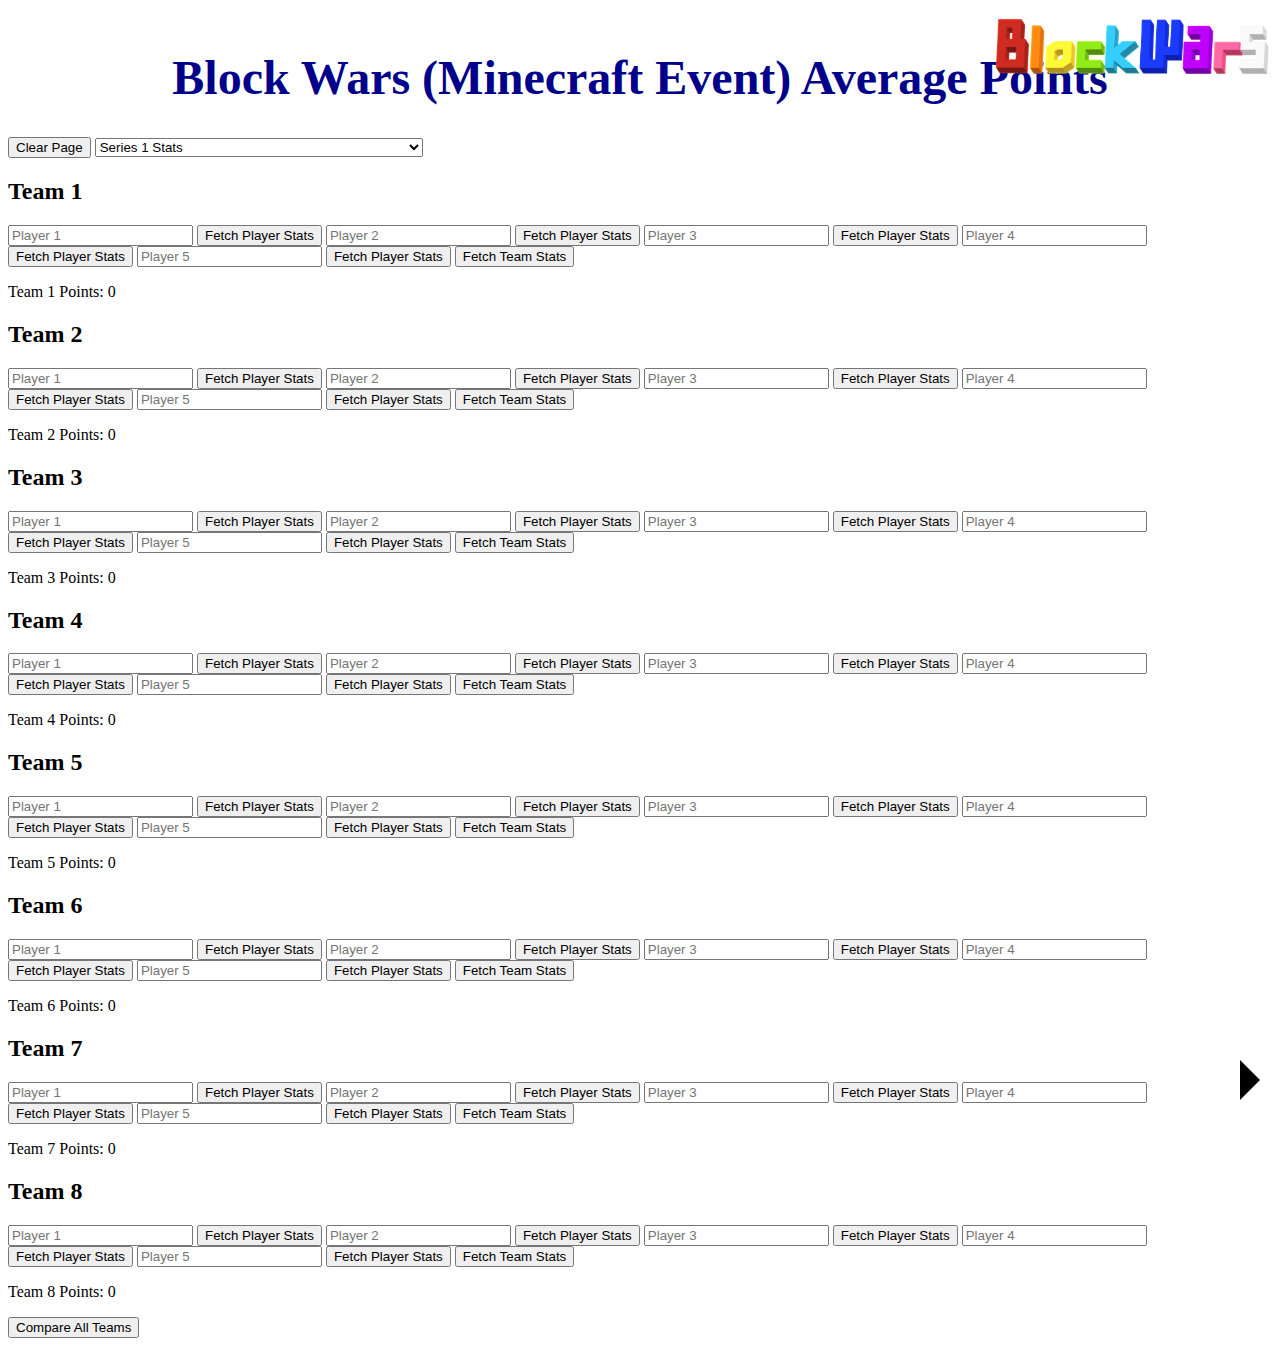
<file: index.html>
<!DOCTYPE html>
<html lang="en">
<head>
    <meta charset="UTF-8">
    <meta name="viewport" content="width=device-width, initial-scale=1.0">
    <title>BlockWars Player Stats</title>
    <link rel="canonical" href="https://randomnerd01.github.io/BlockWarsStats/" /> 
    <link rel="stylesheet" href="styles.css"> 
    <style>
        /* CSS for the title */
        h1 {
            text-align: center; /* Center align the text */
            font-size: 3em; /* Set the font size to make it big */
            margin-top: 50px; /* Add some top margin */
            color: darkblue; /* Set the color to dark yellow */
        }
    </style>
</head>
<body>
    <h1>Block Wars (Minecraft Event) Average Points</h1>
<a href="https://blockwars.games" target="_blank"> <!-- Link to blockwars.games -->
        <img src="icon.png" alt="Icon" class="icon"> <!-- Image with link -->
    </a>
    <a href="index1.html" class="arrow-link">
        <div class="arrow"></div>
    </a>
<!-- Reset button -->
<button id="resetButton">Clear Page</button>

<select id="teamSelect">
    <option value="1">Series 1 Stats</option>
    <option value="1nc">Series 1 Stats (Including non-canon) </option>
    <option value="2">Series 2 Stats</option>
    <option value="2nc">Series 2 Stats (Including non-canon)</option>
    <option value="CCnc">Content Creator Events Stats (Including non-canon)</option>
    <option value="CC">Content Creator Events Stats </option>
</select>

    <datalist id="players">
        <option value="5pxrky">
        <option value="ActuallyNarwhal">
        <option value="Airborne343">
        <option value="Ameston">
        <option value="animagician">
        <option value="Antfrost">
        <option value="AvaJC">
        <option value="blueskiesclub">
        <option value="C10WD">
        <option value="CaptainFlamey">
        <option value="celestialrain">
        <option value="Cosmelon">
        <option value="craftclan">
        <option value="CxrtxR">
        <option value="CyberChamp">
        <option value="dGc">
        <option value="DezzerLad">
        <option value="DJ_PBnJ">
        <option value="dogsgo123">
        <option value="DONG_FORTNITE">
        <option value="Dovi">
        <option value="dragonbloon419">
        <option value="Dynamitedoughnut">
        <option value="Emyrald">
        <option value="Endae">
        <option value="Enderara">
        <option value="EpicFH">
        <option value="Eurydice123">
        <option value="FanboyEint">
        <option value="gummywroms">
        <option value="healpoolhalo">
        <option value="hellicar">
        <option value="ilovenons">
        <option value="imstillsleepy">
        <option value="IRONSTARR">
        <option value="ItsFinnishDaniel">
        <option value="ItsNitroTiger">
        <option value="ItzIgglesPiggles">
        <option value="JackCas">
        <option value="Jackelton">
        <option value="JohnDubuc">
        <option value="Kaelan">
        <option value="Kaizodude">
        <option value="Kaos21a">
        <option value="KatKun">
        <option value="Kelawesome">
        <option value="KendallWasKilled">
        <option value="kruthers">
        <option value="KyleEff">
        <option value="Lantastic">
        <option value="Lihzahrd">
        <option value="LockieNess">
        <option value="ManWithRaft">
        <option value="Maocat">
        <option value="marbou9">
        <option value="MarcusDoesMC">
        <option value="Maskyzee">
        <option value="MasterGarf">
        <option value="McBigMacPlayz">
        <option value="MCmorganplayz">
        <option value="MisticSins">
        <option value="ModdingArt">
        <option value="MrOrcaDood">
        <option value="Mysticat">
        <option value="natcrackers">
        <option value="Noname4297">
        <option value="NotSouls">
        <option value="oGarfield">
        <option value="picapi">
        <option value="pinkpi">
        <option value="Pixelcraftian">
        <option value="plantskid">
        <option value="RektDJ">
        <option value="ricekristys">
        <option value="Rowan">
        <option value="saahara">
        <option value="SakuraRadio">
        <option value="ShadowDrago">
        <option value="SMK64">
        <option value="Sncm">
        <option value="Solawr">
        <option value="spacebr0wnies">
        <option value="Standen05">
        <option value="taypioca">
        <option value="TedsAttic">
        <option value="ThatsJ">
        <option value="Toph033">
        <option value="TSchone12">
        <option value="TVManGriffin">
        <option value="ubhi">
        <option value="VigVig">
        <option value="WitheredFlux">
        <option value="Wolfeei">
        <option value="Wylbert">
        <option value="Yawnchamp">
        <option value="ZhuRuho">
        <option value="ZoomingZap">
        <option value="4CVIT">
        <option value="5up">
        <option value="acho">
        <option value="aCookieGod">
        <option value="aimsey">
        <option value="Ameston">
        <option value="animagician">
        <option value="Antfrost">
        <option value="Anthos">
        <option value="AntVenom">
        <option value="apokuna">
        <option value="AshleyRoboto">
        <option value="bekyamon">
        <option value="BoomerNA">
        <option value="Boosfer">
        <option value="camman18">
        <option value="CapitanGato">
        <option value="CaptainSparklez">
        <option value="CatlynCrespo">
        <option value="ClownPierce">
        <option value="Couriway">
        <option value="cubfan135">
        <option value="DarkEyebrows">
        <option value="Demenishki">
        <option value="ElainaExe">
        <option value="Eret">
        <option value="falsesymmetry">
        <option value="Feinberg">
        <option value="FireBreathMan">
        <option value="fruitberries">
        <option value="Fulham">
        <option value="ghostiefruit">
        <option value="Graecie">
        <option value="Greninja">
        <option value="guqqie">
        <option value="gutsluvr">
        <option value="HansumFella">
        <option value="HBomb94">
        <option value="highkeyhateme">
        <option value="hunter_hhhh">
        <option value="iiTzTimmy">
        <option value="InTheLittleWood">
        <option value="ItzMasayoshi">
        <option value="JoeBart">
        <option value="jojosolos">
        <option value="Joko">
        <option value="JustKaboodle">
        <option value="Jvckk">
        <option value="KaraCorvus">
        <option value="KendoMurft">
        <option value="KingSammelot">
        <option value="Krinios">
        <option value="KrowFang">
        <option value="KyleEff">
        <option value="LDShadowLady">
        <option value="Legundo">
        <option value="LineChu">
        <option value="Michaelmcchill">
        <option value="Midmysticx">
        <option value="millkberry">
        <option value="Mysticat">
        <option value="Nukeri">
        <option value="OfficialDelta">
        <option value="Pangi">
        <option value="PeteZahHutt">
        <option value="Pokay">
        <option value="President Poundcake">
        <option value="PrinceZam">
        <option value="Punz">
        <option value="Purpled">
        <option value="Pyroscythe">
        <option value="Raddles">
        <option value="Rainhoe">
        <option value="Reddoons">
        <option value="rekrap2">
        <option value="SandwichLord">
        <option value="Seapeekay">
        <option value="Shadoune666">
        <option value="SimpleFlips">
        <option value="SimplyFir">
        <option value="Sleepy">
        <option value="Smajor1995">
        <option value="SmallAnt">
        <option value="Smallishbeans">
        <option value="Sneegsnag">
        <option value="SolidarityGaming">
        <option value="soupforeloise">
        <option value="StarVTuber">
        <option value="supertf">
        <option value="Sykkuno">
        <option value="TapL">
        <option value="TheMagmaBoi">
        <option value="TheOrionSound">
        <option value="Tubbo">
        <option value="VelvetIsCake">
        <option value="Wallibear">
        <option value="Wolfeei">
        <option value="xShatter">
        <option value="Yahiamice">
        <option value="Yaminaa">
        <option value="YoItsGold">
        <option value="Byrt">
        <option value="Blooki">
        <option value="Chugabunga">
        <option value="fayewars">
        <option value="FireTheFlamer">
        <option value="fruitlukes">
        <option value="ImTogi">
        <option value="Jacy">
        <option value="JSloth">
        <option value="meincody">
        <option value="Mogi">
        <option value="Neveless">
        <option value="OwengeJuiceTV">
        <option value="ProBuilder05">
        <option value="Raybbit">
        <option value="Stellxa">
        <option value="StepToHell">
        <option value="StuartA">
        <option value="Syhr">
        <option value="thebigman22">
        <option value="TonyBoring">
        <option value="uhjoe">
        <option value="VioLXIV">
        <option value="wavelyte">
        <option value="andivmg">
        <option value="Ashswag">
        <option value="Astelic">
        <option value="BaboAbe">
        <option value="BizlyChannel">
        <option value="Blushi">
        <option value="Condifiction">
        <option value="GrizzlyPlays">
        <option value="Illumina">
        <option value="KingBurren">
        <option value="KryticZeuZ">
        <option value="MagicSings">
        <option value="Nebular">
        <option value="OliveSleepy">
        <option value="Parrot">
        <option value="phoodu">
        <option value="Slimecicle">
        <option value="Sylvee">
        <option value="Wirtual">
        <option value="AwesomeMarioful">
        <option value="dolphinman">
        <option value="Edentical">
        <option value="Emii">
        <option value="Hawdee">
        <option value="MoistClicks">
        <option value="Nitro2989">
        <option value="Randomluxx">
        <option value="SoraHiko">
        <option value="Skye906">
        <option value="SpottiDotti">
        <option value="Ultrasheeplord">
        <option value="Kratzy">
        <option value="Shubble">
        <option value="Stryxo">
        <option value="zyye">
        <option value="AiCandii">
        <option value="Altrive">
        <option value="Failboat">
        <option value="fanfan">
        <option value="Fyrus">
        <option value="LexieMariex">
        <option value="Megalodon">
        <option value="MeowMoonified">
        <option value="Piso">
        <option value="PointCrow">
        <option value="roflgator">
        <option value="RubberRoss">
        <option value="Shizu">
        <option value="AstralSpiff">
        <option value="BigPuffer">
        <option value="CottontailVA">
        <option value="Detune">
        <option value="emerome">
        <option value="Ethan Nestor">
        <option value="GEEGA">
        <option value="hannahxxrose">
        <option value="Imakuni">
        <option value="Kwite">
        <option value="lifeless">
        <option value="LilAggy">
        <option value="Lythero">
        <option value="MeowMoonified">
        <option value="Nezba">
        <option value="Octopimp">
        <option value="Pezzy">
        <option value="PirateSoftware">
        <option value="PointCrow">
        <option value="ProfessorLando">
        <option value="ProjektMelody">
        <option value="RevScarecrow">
        <option value="ScottFalco">
        <option value="Senz">
        <option value="vGumiho">
        <option value="bunnibehr">
        <option value="Cobberton">
        <option value="Dannypicacho">
        <option value="Deemoe">
        <option value="keyshinx">
        <option value="KhaosKorps">
        <option value="Lyrik">
        <option value="Maddie Awesome">
        <option value="NomadOfTheWorld">
        <option value="Nominalgravy">
        <option value="Rizendor">
        <option value="thatoneyellowcat">
        <option value="toxicologyover">
        <option value="WadeBox">
        <option value="awesamdude">
        <option value="CheapPickle">
        <option value="MOTHERv3">
        <option value="sagemommy">
        <option value="Shirahiko">
        <option value="Zeusy">
    </datalist>

<!-- Team 1 -->
<section id="team1">
    <h2>Team 1</h2>
    <input type="text" id="team1Player1" list="players" placeholder="Player 1">
    <button class="fetchPlayerStatsBtn" data-team="1">Fetch Player Stats</button>
    <input type="text" id="team1Player2" list="players" placeholder="Player 2">
    <button class="fetchPlayerStatsBtn" data-team="1">Fetch Player Stats</button>
    <input type="text" id="team1Player3" list="players" placeholder="Player 3">
    <button class="fetchPlayerStatsBtn" data-team="1">Fetch Player Stats</button>
    <input type="text" id="team1Player4" list="players" placeholder="Player 4">
    <button class="fetchPlayerStatsBtn" data-team="1">Fetch Player Stats</button>
    <input type="text" id="team1Player5" list="players" placeholder="Player 5">
    <button class="fetchPlayerStatsBtn" data-team="1">Fetch Player Stats</button>
    <button class="fetchTeamStatsBtn" data-team="1">Fetch Team Stats</button><br>
    <p id="team1Points">Team 1 Points: 0</p>
</section>

<!-- Team 2 -->
<!-- Team 2 -->
<section id="team2">
    <h2>Team 2</h2>
    <input type="text" id="team2Player1" list="players" placeholder="Player 1">
    <button class="fetchPlayerStatsBtn" data-team="2">Fetch Player Stats</button>
    <input type="text" id="team2Player2" list="players" placeholder="Player 2">
    <button class="fetchPlayerStatsBtn" data-team="2">Fetch Player Stats</button>
    <input type="text" id="team2Player3" list="players" placeholder="Player 3">
    <button class="fetchPlayerStatsBtn" data-team="2">Fetch Player Stats</button>
    <input type="text" id="team2Player4" list="players" placeholder="Player 4">
    <button class="fetchPlayerStatsBtn" data-team="2">Fetch Player Stats</button>
    <input type="text" id="team2Player5" list="players" placeholder="Player 5">
    <button class="fetchPlayerStatsBtn" data-team="2">Fetch Player Stats</button>
    <button class="fetchTeamStatsBtn" data-team="2">Fetch Team Stats</button><br>
    <p id="team2Points">Team 2 Points: 0</p>
</section>


<!-- Team 3 -->
<!-- Team 3 -->
<section id="team3">
    <h2>Team 3</h2>
    <input type="text" id="team3Player1" list="players" placeholder="Player 1">
    <button class="fetchPlayerStatsBtn" data-team="3">Fetch Player Stats</button>
    <input type="text" id="team3Player2" list="players" placeholder="Player 2">
    <button class="fetchPlayerStatsBtn" data-team="3">Fetch Player Stats</button>
    <input type="text" id="team3Player3" list="players" placeholder="Player 3">
    <button class="fetchPlayerStatsBtn" data-team="3">Fetch Player Stats</button>
    <input type="text" id="team3Player4" list="players" placeholder="Player 4">
    <button class="fetchPlayerStatsBtn" data-team="3">Fetch Player Stats</button>
    <input type="text" id="team3Player5" list="players" placeholder="Player 5">
    <button class="fetchPlayerStatsBtn" data-team="3">Fetch Player Stats</button>
    <button class="fetchTeamStatsBtn" data-team="3">Fetch Team Stats</button><br>
    <p id="team3Points">Team 3 Points: 0</p>
</section>


<!-- Team 4 -->
<section id="team4">
    <h2>Team 4</h2>
    <input type="text" id="team4Player1" list="players" placeholder="Player 1">
    <button class="fetchPlayerStatsBtn" data-team="4">Fetch Player Stats</button>
    <input type="text" id="team4Player2" list="players" placeholder="Player 2">
    <button class="fetchPlayerStatsBtn" data-team="4">Fetch Player Stats</button>
    <input type="text" id="team4Player3" list="players" placeholder="Player 3">
    <button class="fetchPlayerStatsBtn" data-team="4">Fetch Player Stats</button>
    <input type="text" id="team4Player4" list="players" placeholder="Player 4">
    <button class="fetchPlayerStatsBtn" data-team="4">Fetch Player Stats</button>
    <input type="text" id="team4Player5" list="players" placeholder="Player 5">
    <button class="fetchPlayerStatsBtn" data-team="4">Fetch Player Stats</button>
    <button class="fetchTeamStatsBtn" data-team="4">Fetch Team Stats</button><br>
    <p id="team4Points">Team 4 Points: 0</p>
</section>


<!-- Team 5 -->
<section id="team5">
    <h2>Team 5</h2>
    <input type="text" id="team5Player1" list="players" placeholder="Player 1">
    <button class="fetchPlayerStatsBtn" data-team="5">Fetch Player Stats</button>
    <input type="text" id="team5Player2" list="players" placeholder="Player 2">
    <button class="fetchPlayerStatsBtn" data-team="5">Fetch Player Stats</button>
    <input type="text" id="team5Player3" list="players" placeholder="Player 3">
    <button class="fetchPlayerStatsBtn" data-team="5">Fetch Player Stats</button>
    <input type="text" id="team5Player4" list="players" placeholder="Player 4">
    <button class="fetchPlayerStatsBtn" data-team="5">Fetch Player Stats</button>
    <input type="text" id="team5Player5" list="players" placeholder="Player 5">
    <button class="fetchPlayerStatsBtn" data-team="5">Fetch Player Stats</button>
    <button class="fetchTeamStatsBtn" data-team="5">Fetch Team Stats</button><br>
    <p id="team5Points">Team 5 Points: 0</p>
</section>


<!-- Team 6 -->
<section id="team6">
    <h2>Team 6</h2>
    <input type="text" id="team6Player1" list="players" placeholder="Player 1">
    <button class="fetchPlayerStatsBtn" data-team="6">Fetch Player Stats</button>
    <input type="text" id="team6Player2" list="players" placeholder="Player 2">
    <button class="fetchPlayerStatsBtn" data-team="6">Fetch Player Stats</button>
    <input type="text" id="team6Player3" list="players" placeholder="Player 3">
    <button class="fetchPlayerStatsBtn" data-team="6">Fetch Player Stats</button>
    <input type="text" id="team6Player4" list="players" placeholder="Player 4">
    <button class="fetchPlayerStatsBtn" data-team="6">Fetch Player Stats</button>
    <input type="text" id="team6Player5" list="players" placeholder="Player 5">
    <button class="fetchPlayerStatsBtn" data-team="6">Fetch Player Stats</button>
    <button class="fetchTeamStatsBtn" data-team="6">Fetch Team Stats</button><br>
    <p id="team6Points">Team 6 Points: 0</p>
</section>


<!-- Team 7 -->
<section id="team7">
    <h2>Team 7</h2>
    <input type="text" id="team7Player1" list="players" placeholder="Player 1">
    <button class="fetchPlayerStatsBtn" data-team="7">Fetch Player Stats</button>
    <input type="text" id="team7Player2" list="players" placeholder="Player 2">
    <button class="fetchPlayerStatsBtn" data-team="7">Fetch Player Stats</button>
    <input type="text" id="team7Player3" list="players" placeholder="Player 3">
    <button class="fetchPlayerStatsBtn" data-team="7">Fetch Player Stats</button>
    <input type="text" id="team7Player4" list="players" placeholder="Player 4">
    <button class="fetchPlayerStatsBtn" data-team="7">Fetch Player Stats</button>
    <input type="text" id="team7Player5" list="players" placeholder="Player 5">
    <button class="fetchPlayerStatsBtn" data-team="7">Fetch Player Stats</button>
    <button class="fetchTeamStatsBtn" data-team="7">Fetch Team Stats</button><br>
    <p id="team7Points">Team 7 Points: 0</p>
</section>


<!-- Team 8 -->
<!-- Team 8 -->
<section id="team8">
    <h2>Team 8</h2>
    <input type="text" id="team8Player1" list="players" placeholder="Player 1">
    <button class="fetchPlayerStatsBtn" data-team="8">Fetch Player Stats</button>
    <input type="text" id="team8Player2" list="players" placeholder="Player 2">
    <button class="fetchPlayerStatsBtn" data-team="8">Fetch Player Stats</button>
    <input type="text" id="team8Player3" list="players" placeholder="Player 3">
    <button class="fetchPlayerStatsBtn" data-team="8">Fetch Player Stats</button>
    <input type="text" id="team8Player4" list="players" placeholder="Player 4">
    <button class="fetchPlayerStatsBtn" data-team="8">Fetch Player Stats</button>
    <input type="text" id="team8Player5" list="players" placeholder="Player 5">
    <button class="fetchPlayerStatsBtn" data-team="8">Fetch Player Stats</button>
    <button class="fetchTeamStatsBtn" data-team="8">Fetch Team Stats</button><br>
    <p id="team8Points">Team 8 Points: 0</p>
</section>
<!-- Compare all teams button -->
<button id="compareAllTeamsBtn">Compare All Teams</button>



<script src="script.js"></script>
</body>
</html>
</file>
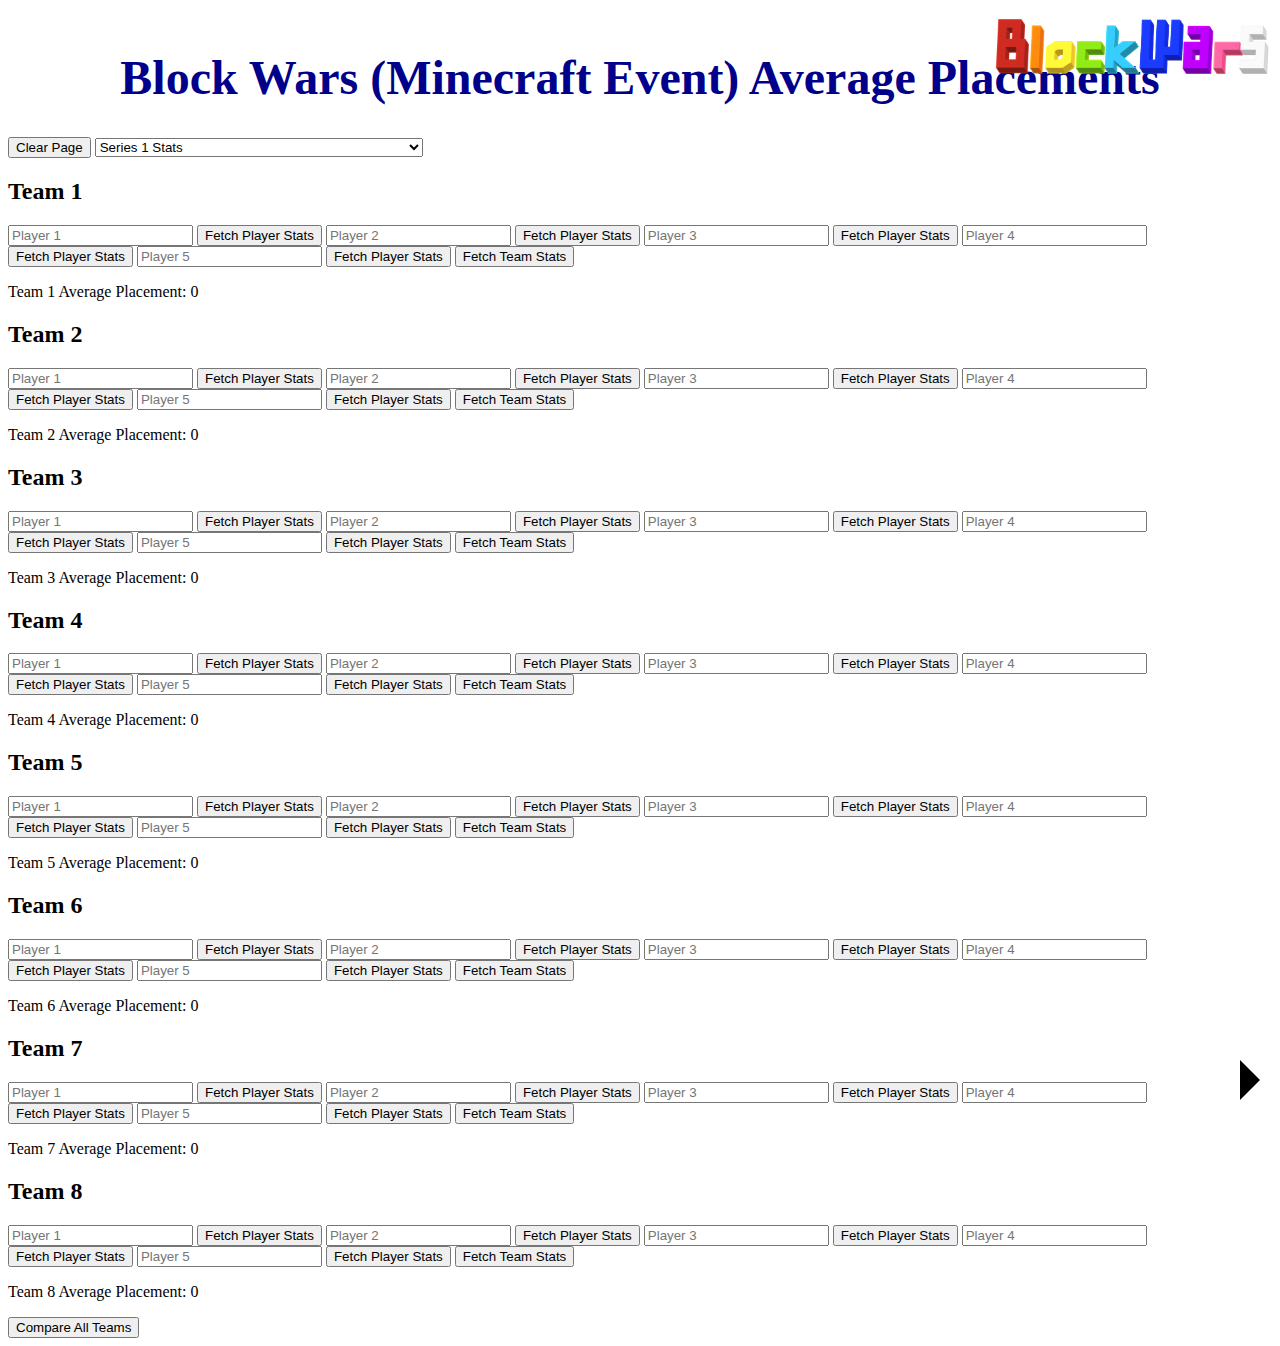
<file: index1.html>
<!DOCTYPE html>
<html lang="en">
<head>
    <meta charset="UTF-8">
    <meta name="viewport" content="width=device-width, initial-scale=1.0">
    <title>BlockWars Player Stats</title>
    <link rel="canonical" href="https://randomnerd01.github.io/BlockWarsStats/" /> 
    <link rel="stylesheet" href="styles.css"> 
    <style>
        /* CSS for the title */
        h1 {
            text-align: center; /* Center align the text */
            font-size: 3em; /* Set the font size to make it big */
            margin-top: 50px; /* Add some top margin */
            color: darkblue; /* Set the color to dark yellow */
        }
    </style>
</head>
<body>
    <h1>Block Wars (Minecraft Event) Average Placements</h1>
<a href="https://blockwars.games" target="_blank"> <!-- Link to blockwars.games -->
        <img src="icon.png" alt="Icon" class="icon"> <!-- Image with link -->
    </a>
    <a href="index.html" class="arrow-link">
        <div class="arrow"></div>
    </a>
<!-- Reset button -->
<button id="resetButton">Clear Page</button>

<select id="teamSelect">
    <option value="1">Series 1 Stats</option>
    <option value="1nc">Series 1 Stats (Including non-canon) </option>
    <option value="2">Series 2 Stats</option>
    <option value="2nc">Series 2 Stats (Including non-canon)</option>
    <option value="CCnc">Content Creator Events Stats (Including non-canon)</option>
    <option value="CC">Content Creator Events Stats </option>
</select>

    <datalist id="players">
        <option value="5pxrky">
        <option value="ActuallyNarwhal">
        <option value="Airborne343">
        <option value="Ameston">
        <option value="animagician">
        <option value="Antfrost">
        <option value="AvaJC">
        <option value="blueskiesclub">
        <option value="C10WD">
        <option value="CaptainFlamey">
        <option value="celestialrain">
        <option value="Cosmelon">
        <option value="craftclan">
        <option value="CxrtxR">
        <option value="CyberChamp">
        <option value="dGc">
        <option value="DezzerLad">
        <option value="DJ_PBnJ">
        <option value="dogsgo123">
        <option value="DONG_FORTNITE">
        <option value="Dovi">
        <option value="dragonbloon419">
        <option value="Dynamitedoughnut">
        <option value="Emyrald">
        <option value="Endae">
        <option value="Enderara">
        <option value="EpicFH">
        <option value="Eurydice123">
        <option value="FanboyEint">
        <option value="gummywroms">
        <option value="healpoolhalo">
        <option value="hellicar">
        <option value="ilovenons">
        <option value="imstillsleepy">
        <option value="IRONSTARR">
        <option value="ItsFinnishDaniel">
        <option value="ItsNitroTiger">
        <option value="ItzIgglesPiggles">
        <option value="JackCas">
        <option value="Jackelton">
        <option value="JohnDubuc">
        <option value="Kaelan">
        <option value="Kaizodude">
        <option value="Kaos21a">
        <option value="KatKun">
        <option value="Kelawesome">
        <option value="KendallWasKilled">
        <option value="kruthers">
        <option value="KyleEff">
        <option value="Lantastic">
        <option value="Lihzahrd">
        <option value="LockieNess">
        <option value="ManWithRaft">
        <option value="Maocat">
        <option value="marbou9">
        <option value="MarcusDoesMC">
        <option value="Maskyzee">
        <option value="MasterGarf">
        <option value="McBigMacPlayz">
        <option value="MCmorganplayz">
        <option value="MisticSins">
        <option value="ModdingArt">
        <option value="MrOrcaDood">
        <option value="Mysticat">
        <option value="natcrackers">
        <option value="Noname4297">
        <option value="NotSouls">
        <option value="oGarfield">
        <option value="picapi">
        <option value="pinkpi">
        <option value="Pixelcraftian">
        <option value="plantskid">
        <option value="RektDJ">
        <option value="ricekristys">
        <option value="Rowan">
        <option value="saahara">
        <option value="SakuraRadio">
        <option value="ShadowDrago">
        <option value="SMK64">
        <option value="Sncm">
        <option value="Solawr">
        <option value="spacebr0wnies">
        <option value="Standen05">
        <option value="taypioca">
        <option value="TedsAttic">
        <option value="ThatsJ">
        <option value="Toph033">
        <option value="TSchone12">
        <option value="TVManGriffin">
        <option value="ubhi">
        <option value="VigVig">
        <option value="WitheredFlux">
        <option value="Wolfeei">
        <option value="Wylbert">
        <option value="Yawnchamp">
        <option value="ZhuRuho">
        <option value="ZoomingZap">
        <option value="4CVIT">
        <option value="5up">
        <option value="acho">
        <option value="aCookieGod">
        <option value="aimsey">
        <option value="Ameston">
        <option value="animagician">
        <option value="Antfrost">
        <option value="Anthos">
        <option value="AntVenom">
        <option value="apokuna">
        <option value="AshleyRoboto">
        <option value="bekyamon">
        <option value="BoomerNA">
        <option value="Boosfer">
        <option value="camman18">
        <option value="CapitanGato">
        <option value="CaptainSparklez">
        <option value="CatlynCrespo">
        <option value="ClownPierce">
        <option value="Couriway">
        <option value="cubfan135">
        <option value="DarkEyebrows">
        <option value="Demenishki">
        <option value="ElainaExe">
        <option value="Eret">
        <option value="falsesymmetry">
        <option value="Feinberg">
        <option value="FireBreathMan">
        <option value="fruitberries">
        <option value="Fulham">
        <option value="ghostiefruit">
        <option value="Graecie">
        <option value="Greninja">
        <option value="guqqie">
        <option value="gutsluvr">
        <option value="HansumFella">
        <option value="HBomb94">
        <option value="highkeyhateme">
        <option value="hunter_hhhh">
        <option value="iiTzTimmy">
        <option value="InTheLittleWood">
        <option value="ItzMasayoshi">
        <option value="JoeBart">
        <option value="jojosolos">
        <option value="Joko">
        <option value="JustKaboodle">
        <option value="Jvckk">
        <option value="KaraCorvus">
        <option value="KendoMurft">
        <option value="KingSammelot">
        <option value="Krinios">
        <option value="KrowFang">
        <option value="KyleEff">
        <option value="LDShadowLady">
        <option value="Legundo">
        <option value="LineChu">
        <option value="Michaelmcchill">
        <option value="Midmysticx">
        <option value="millkberry">
        <option value="Mysticat">
        <option value="Nukeri">
        <option value="OfficialDelta">
        <option value="Pangi">
        <option value="PeteZahHutt">
        <option value="Pokay">
        <option value="President Poundcake">
        <option value="PrinceZam">
        <option value="Punz">
        <option value="Purpled">
        <option value="Pyroscythe">
        <option value="Raddles">
        <option value="Rainhoe">
        <option value="Reddoons">
        <option value="rekrap2">
        <option value="SandwichLord">
        <option value="Seapeekay">
        <option value="Shadoune666">
        <option value="SimpleFlips">
        <option value="SimplyFir">
        <option value="Sleepy">
        <option value="Smajor1995">
        <option value="SmallAnt">
        <option value="Smallishbeans">
        <option value="Sneegsnag">
        <option value="SolidarityGaming">
        <option value="soupforeloise">
        <option value="StarVTuber">
        <option value="supertf">
        <option value="Sykkuno">
        <option value="TapL">
        <option value="TheMagmaBoi">
        <option value="TheOrionSound">
        <option value="Tubbo">
        <option value="VelvetIsCake">
        <option value="Wallibear">
        <option value="Wolfeei">
        <option value="xShatter">
        <option value="Yahiamice">
        <option value="Yaminaa">
        <option value="YoItsGold">
        <option value="Byrt">
        <option value="Blooki">
        <option value="Chugabunga">
        <option value="fayewars">
        <option value="FireTheFlamer">
        <option value="fruitlukes">
        <option value="ImTogi">
        <option value="Jacy">
        <option value="JSloth">
        <option value="meincody">
        <option value="Mogi">
        <option value="Neveless">
        <option value="OwengeJuiceTV">
        <option value="ProBuilder05">
        <option value="Raybbit">
        <option value="Stellxa">
        <option value="StepToHell">
        <option value="StuartA">
        <option value="Syhr">
        <option value="thebigman22">
        <option value="TonyBoring">
        <option value="uhjoe">
        <option value="VioLXIV">
        <option value="wavelyte">
        <option value="andivmg">
        <option value="Ashswag">
        <option value="Astelic">
        <option value="BaboAbe">
        <option value="BizlyChannel">
        <option value="Blushi">
        <option value="Condifiction">
        <option value="GrizzlyPlays">
        <option value="Illumina">
        <option value="KingBurren">
        <option value="KryticZeuZ">
        <option value="MagicSings">
        <option value="Nebular">
        <option value="OliveSleepy">
        <option value="Parrot">
        <option value="phoodu">
        <option value="Slimecicle">
        <option value="Sylvee">
        <option value="Wirtual">
        <option value="AwesomeMarioful">
        <option value="dolphinman">
        <option value="Edentical">
        <option value="Emii">
        <option value="Hawdee">
        <option value="MoistClicks">
        <option value="Nitro2989">
        <option value="Randomluxx">
        <option value="SoraHiko">
        <option value="Skye906">
        <option value="SpottiDotti">
        <option value="Ultrasheeplord">
        <option value="Kratzy">
        <option value="Shubble">
        <option value="Stryxo">
        <option value="zyye">
        <option value="AiCandii">
        <option value="Altrive">
        <option value="Failboat">
        <option value="fanfan">
        <option value="Fyrus">
        <option value="LexieMariex">
        <option value="Megalodon">
        <option value="MeowMoonified">
        <option value="Piso">
        <option value="PointCrow">
        <option value="roflgator">
        <option value="RubberRoss">
        <option value="Shizu">
        <option value="AstralSpiff">
        <option value="BigPuffer">
        <option value="CottontailVA">
        <option value="Detune">
        <option value="emerome">
        <option value="Ethan Nestor">
        <option value="GEEGA">
        <option value="hannahxxrose">
        <option value="Imakuni">
        <option value="Kwite">
        <option value="lifeless">
        <option value="LilAggy">
        <option value="Lythero">
        <option value="MeowMoonified">
        <option value="Nezba">
        <option value="Octopimp">
        <option value="Pezzy">
        <option value="PirateSoftware">
        <option value="PointCrow">
        <option value="ProfessorLando">
        <option value="ProjektMelody">
        <option value="RevScarecrow">
        <option value="ScottFalco">
        <option value="Senz">
        <option value="vGumiho">
        <option value="bunnibehr">
        <option value="Cobberton">
        <option value="Dannypicacho">
        <option value="Deemoe">
        <option value="keyshinx">
        <option value="KhaosKorps">
        <option value="Lyrik">
        <option value="Maddie Awesome">
        <option value="NomadOfTheWorld">
        <option value="Nominalgravy">
        <option value="Rizendor">
        <option value="thatoneyellowcat">
        <option value="toxicologyover">
        <option value="WadeBox">
        <option value="awesamdude">
        <option value="CheapPickle">
        <option value="MOTHERv3">
        <option value="sagemommy">
        <option value="Shirahiko">
        <option value="Zeusy">
    </datalist>

<!-- Team 1 -->
<section id="team1">
    <h2>Team 1</h2>
    <input type="text" id="team1Player1" list="players" placeholder="Player 1">
    <button class="fetchPlayerStatsBtn" data-team="1">Fetch Player Stats</button>
    <input type="text" id="team1Player2" list="players" placeholder="Player 2">
    <button class="fetchPlayerStatsBtn" data-team="1">Fetch Player Stats</button>
    <input type="text" id="team1Player3" list="players" placeholder="Player 3">
    <button class="fetchPlayerStatsBtn" data-team="1">Fetch Player Stats</button>
    <input type="text" id="team1Player4" list="players" placeholder="Player 4">
    <button class="fetchPlayerStatsBtn" data-team="1">Fetch Player Stats</button>
    <input type="text" id="team1Player5" list="players" placeholder="Player 5">
    <button class="fetchPlayerStatsBtn" data-team="1">Fetch Player Stats</button>
    <button class="fetchTeamStatsBtn" data-team="1">Fetch Team Stats</button><br>
    <p id="team1Points">Team 1 Average Placement: 0</p>
</section>

<!-- Team 2 -->
<!-- Team 2 -->
<section id="team2">
    <h2>Team 2</h2>
    <input type="text" id="team2Player1" list="players" placeholder="Player 1">
    <button class="fetchPlayerStatsBtn" data-team="2">Fetch Player Stats</button>
    <input type="text" id="team2Player2" list="players" placeholder="Player 2">
    <button class="fetchPlayerStatsBtn" data-team="2">Fetch Player Stats</button>
    <input type="text" id="team2Player3" list="players" placeholder="Player 3">
    <button class="fetchPlayerStatsBtn" data-team="2">Fetch Player Stats</button>
    <input type="text" id="team2Player4" list="players" placeholder="Player 4">
    <button class="fetchPlayerStatsBtn" data-team="2">Fetch Player Stats</button>
    <input type="text" id="team2Player5" list="players" placeholder="Player 5">
    <button class="fetchPlayerStatsBtn" data-team="2">Fetch Player Stats</button>
    <button class="fetchTeamStatsBtn" data-team="2">Fetch Team Stats</button><br>
    <p id="team2Points">Team 2 Average Placement: 0</p>
</section>


<!-- Team 3 -->
<!-- Team 3 -->
<section id="team3">
    <h2>Team 3</h2>
    <input type="text" id="team3Player1" list="players" placeholder="Player 1">
    <button class="fetchPlayerStatsBtn" data-team="3">Fetch Player Stats</button>
    <input type="text" id="team3Player2" list="players" placeholder="Player 2">
    <button class="fetchPlayerStatsBtn" data-team="3">Fetch Player Stats</button>
    <input type="text" id="team3Player3" list="players" placeholder="Player 3">
    <button class="fetchPlayerStatsBtn" data-team="3">Fetch Player Stats</button>
    <input type="text" id="team3Player4" list="players" placeholder="Player 4">
    <button class="fetchPlayerStatsBtn" data-team="3">Fetch Player Stats</button>
    <input type="text" id="team3Player5" list="players" placeholder="Player 5">
    <button class="fetchPlayerStatsBtn" data-team="3">Fetch Player Stats</button>
    <button class="fetchTeamStatsBtn" data-team="3">Fetch Team Stats</button><br>
    <p id="team3Points">Team 3 Average Placement: 0</p>
</section>


<!-- Team 4 -->
<section id="team4">
    <h2>Team 4</h2>
    <input type="text" id="team4Player1" list="players" placeholder="Player 1">
    <button class="fetchPlayerStatsBtn" data-team="4">Fetch Player Stats</button>
    <input type="text" id="team4Player2" list="players" placeholder="Player 2">
    <button class="fetchPlayerStatsBtn" data-team="4">Fetch Player Stats</button>
    <input type="text" id="team4Player3" list="players" placeholder="Player 3">
    <button class="fetchPlayerStatsBtn" data-team="4">Fetch Player Stats</button>
    <input type="text" id="team4Player4" list="players" placeholder="Player 4">
    <button class="fetchPlayerStatsBtn" data-team="4">Fetch Player Stats</button>
    <input type="text" id="team4Player5" list="players" placeholder="Player 5">
    <button class="fetchPlayerStatsBtn" data-team="4">Fetch Player Stats</button>
    <button class="fetchTeamStatsBtn" data-team="4">Fetch Team Stats</button><br>
    <p id="team4Points">Team 4 Average Placement: 0</p>
</section>


<!-- Team 5 -->
<section id="team5">
    <h2>Team 5</h2>
    <input type="text" id="team5Player1" list="players" placeholder="Player 1">
    <button class="fetchPlayerStatsBtn" data-team="5">Fetch Player Stats</button>
    <input type="text" id="team5Player2" list="players" placeholder="Player 2">
    <button class="fetchPlayerStatsBtn" data-team="5">Fetch Player Stats</button>
    <input type="text" id="team5Player3" list="players" placeholder="Player 3">
    <button class="fetchPlayerStatsBtn" data-team="5">Fetch Player Stats</button>
    <input type="text" id="team5Player4" list="players" placeholder="Player 4">
    <button class="fetchPlayerStatsBtn" data-team="5">Fetch Player Stats</button>
    <input type="text" id="team5Player5" list="players" placeholder="Player 5">
    <button class="fetchPlayerStatsBtn" data-team="5">Fetch Player Stats</button>
    <button class="fetchTeamStatsBtn" data-team="5">Fetch Team Stats</button><br>
    <p id="team5Points">Team 5 Average Placement: 0</p>
</section>


<!-- Team 6 -->
<section id="team6">
    <h2>Team 6</h2>
    <input type="text" id="team6Player1" list="players" placeholder="Player 1">
    <button class="fetchPlayerStatsBtn" data-team="6">Fetch Player Stats</button>
    <input type="text" id="team6Player2" list="players" placeholder="Player 2">
    <button class="fetchPlayerStatsBtn" data-team="6">Fetch Player Stats</button>
    <input type="text" id="team6Player3" list="players" placeholder="Player 3">
    <button class="fetchPlayerStatsBtn" data-team="6">Fetch Player Stats</button>
    <input type="text" id="team6Player4" list="players" placeholder="Player 4">
    <button class="fetchPlayerStatsBtn" data-team="6">Fetch Player Stats</button>
    <input type="text" id="team6Player5" list="players" placeholder="Player 5">
    <button class="fetchPlayerStatsBtn" data-team="6">Fetch Player Stats</button>
    <button class="fetchTeamStatsBtn" data-team="6">Fetch Team Stats</button><br>
    <p id="team6Points">Team 6 Average Placement: 0</p>
</section>


<!-- Team 7 -->
<section id="team7">
    <h2>Team 7</h2>
    <input type="text" id="team7Player1" list="players" placeholder="Player 1">
    <button class="fetchPlayerStatsBtn" data-team="7">Fetch Player Stats</button>
    <input type="text" id="team7Player2" list="players" placeholder="Player 2">
    <button class="fetchPlayerStatsBtn" data-team="7">Fetch Player Stats</button>
    <input type="text" id="team7Player3" list="players" placeholder="Player 3">
    <button class="fetchPlayerStatsBtn" data-team="7">Fetch Player Stats</button>
    <input type="text" id="team7Player4" list="players" placeholder="Player 4">
    <button class="fetchPlayerStatsBtn" data-team="7">Fetch Player Stats</button>
    <input type="text" id="team7Player5" list="players" placeholder="Player 5">
    <button class="fetchPlayerStatsBtn" data-team="7">Fetch Player Stats</button>
    <button class="fetchTeamStatsBtn" data-team="7">Fetch Team Stats</button><br>
    <p id="team7Points">Team 7 Average Placement: 0</p>
</section>


<!-- Team 8 -->
<!-- Team 8 -->
<section id="team8">
    <h2>Team 8</h2>
    <input type="text" id="team8Player1" list="players" placeholder="Player 1">
    <button class="fetchPlayerStatsBtn" data-team="8">Fetch Player Stats</button>
    <input type="text" id="team8Player2" list="players" placeholder="Player 2">
    <button class="fetchPlayerStatsBtn" data-team="8">Fetch Player Stats</button>
    <input type="text" id="team8Player3" list="players" placeholder="Player 3">
    <button class="fetchPlayerStatsBtn" data-team="8">Fetch Player Stats</button>
    <input type="text" id="team8Player4" list="players" placeholder="Player 4">
    <button class="fetchPlayerStatsBtn" data-team="8">Fetch Player Stats</button>
    <input type="text" id="team8Player5" list="players" placeholder="Player 5">
    <button class="fetchPlayerStatsBtn" data-team="8">Fetch Player Stats</button>
    <button class="fetchTeamStatsBtn" data-team="8">Fetch Team Stats</button><br>
    <p id="team8Points">Team 8 Average Placement: 0</p>
</section>
<!-- Compare all teams button -->
<button id="compareAllTeamsBtn">Compare All Teams</button>



<script src="script1.js"></script>
</body>
</html>
</file>
<file: styles.css>
.icon {
    position: absolute;
    top: 10px; /* Adjust top position as needed */
    right: 10px; /* Adjust right position as needed */
    width: 275px; /* Adjust width as needed */
    height: auto; /* Maintain aspect ratio */
    z-index: 999; /* Ensure the icon appears above other content */
}
.arrow-link {
  position: absolute;
  bottom: -200px; /* Adjust the distance from the bottom as needed */
  right: 20px; /* Adjust the distance from the right as needed */
  z-index: 999; /* Ensure the arrow is above other content */
}

.arrow {
  width: 0;
  height: 0;
  border-top: 20px solid transparent;
  border-bottom: 20px solid transparent;
  border-left: 20px solid #000; /* Adjust color as needed */
}
</file>
